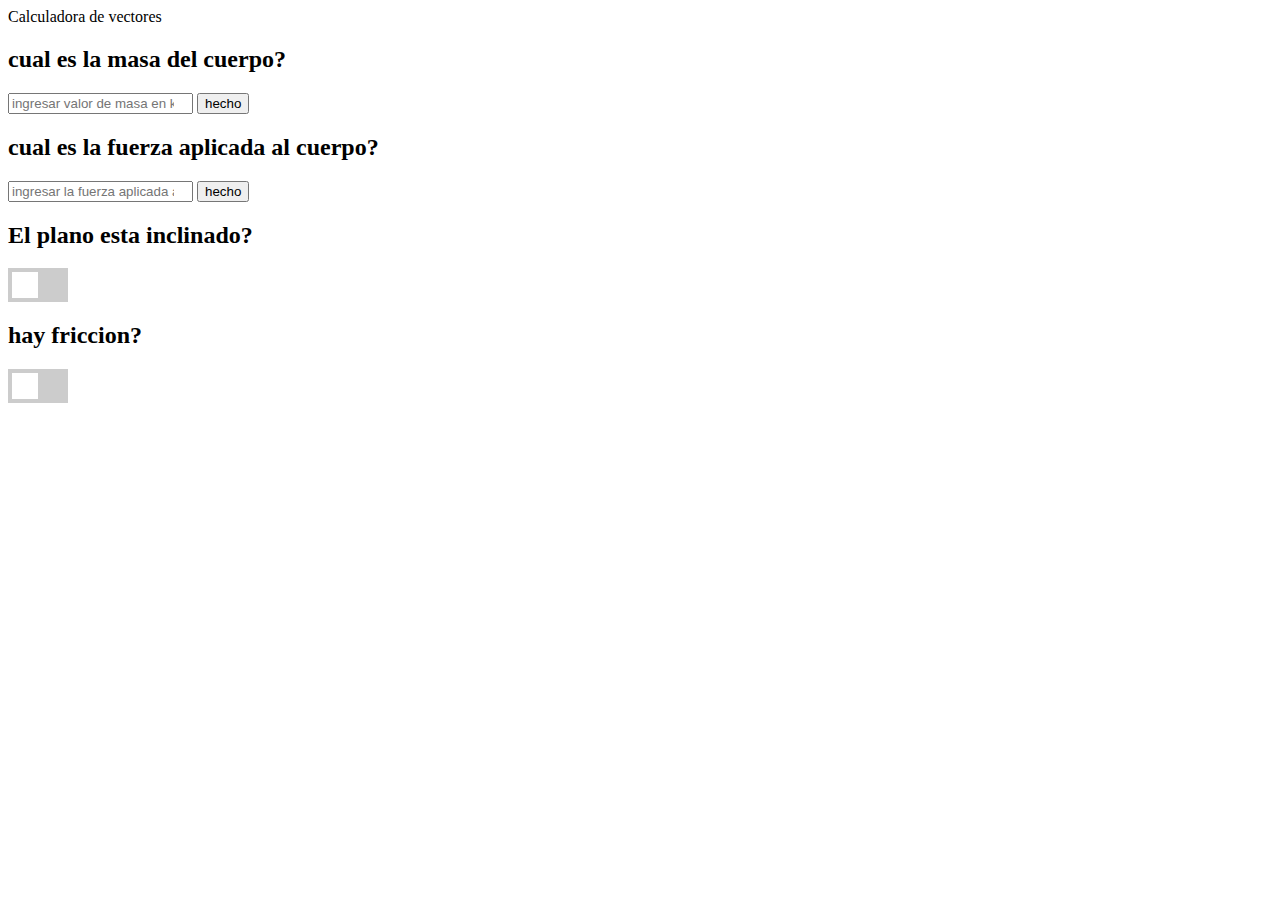
<file: main/index.html>
<!DOCTYPE html>
<html lang="en">
<head>
    <meta charset="UTF-8">
    <meta http-equiv="X-UA-Compatible" content="IE=edge">
    <meta name="viewport" content="width=device-width, initial-scale=1.0">
    <title>Document</title>
    <!-- <script src="app.js"></script> -->
    <link rel="stylesheet" href="style.css">
</head>
<body>
    <header>Calculadora de vectores</header>
    <nav></nav>
    <main>
        <div>
            <h2>cual es la masa del cuerpo?</h2>

            <input type="number" name="nummasa" placeholder="ingresar valor de masa en kg" id="masa" >
            <button type="button" onclick="capmasa()">hecho</button>
        </div>


        <div>
            <h2>cual es la fuerza aplicada al cuerpo?</h2>

            <input type="number" name="numfuerza" placeholder="ingresar la fuerza aplicada al cuerpo" id="fuerza">
            <button type="button" onclick="capfuerza()">hecho</button>
        </div>


        <div id="plano">
            <h2>El plano esta inclinado?</h2>
            <label class="switch">
                <input type="checkbox" id="planoS" >
                <span class="slider"></span>
              </label>
        </div>
        <div id="gradosp"></div>

        <div id="friccion">
            <h2>hay friccion?</h2>
            <label class="switch">
                <input type="checkbox" id="friccionS" >
                <span class="slider"></span>
              </label>
        </div>
        <div id="materiales"></div>
     
     
    </main>
    <footer></footer>
    
</body>
<script src="index.js"></script>
</html>
</file>
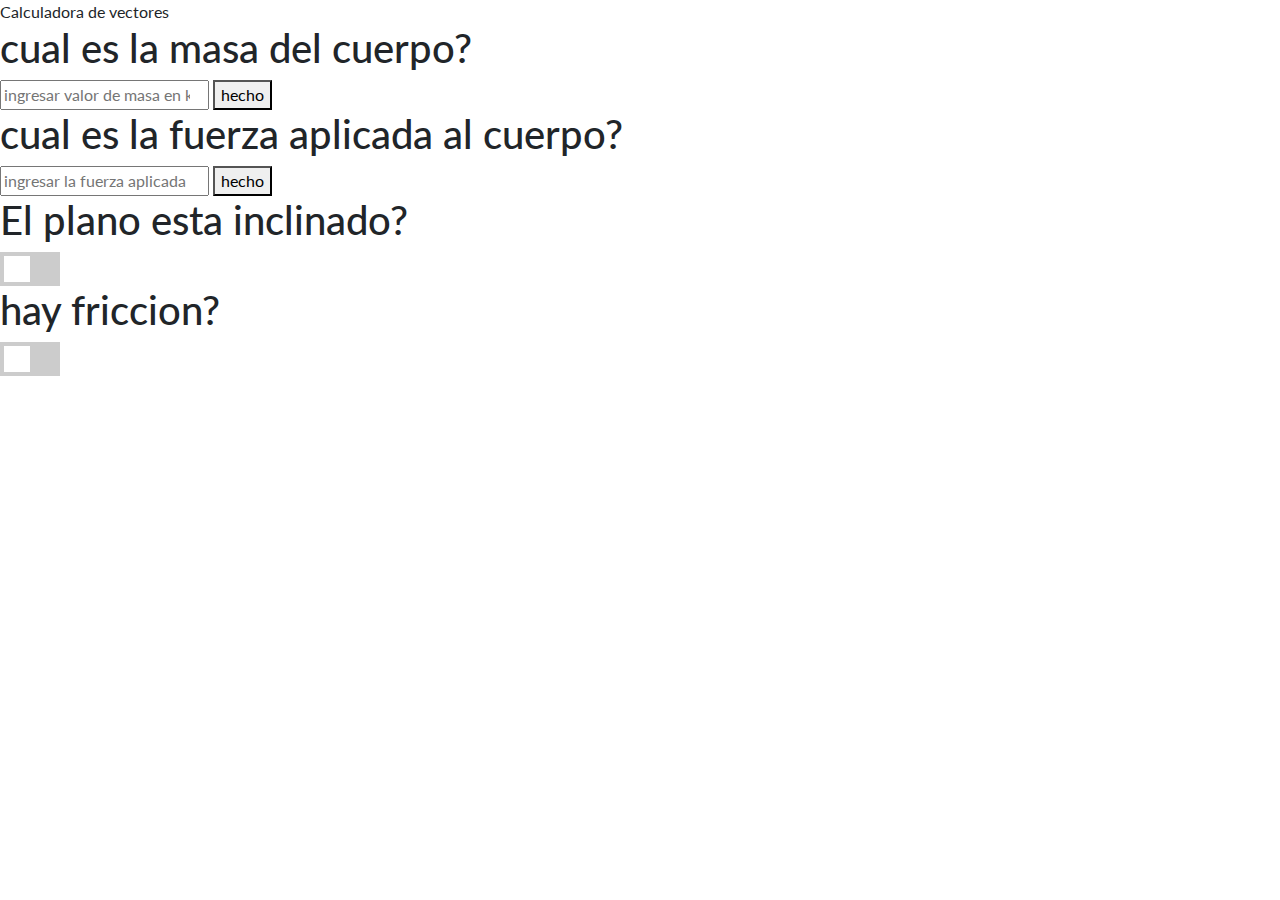
<file: programacion-fisica-main/main/index.html>
<!DOCTYPE html>
<html lang="en">
<head>
    <meta charset="UTF-8">
    <meta http-equiv="X-UA-Compatible" content="IE=edge">
    <meta name="viewport" content="width=device-width, initial-scale=1.0">
    <title>Document</title>
    <!-- <script src="app.js"></script> -->
    <link rel="stylesheet" href="style.css">
    <link rel="stylesheet" href="./bootstrap.min.css">

</head>
<body>
    <header>Calculadora de vectores</header>
    <nav></nav>
    <main>
        <div>
            <h2>cual es la masa del cuerpo?</h2>

            <input type="number" name="nummasa" placeholder="ingresar valor de masa en kg" id="masa" >
            <button type="button" onclick="capmasa()">hecho</button>
        </div>


        <div>
            <h2>cual es la fuerza aplicada al cuerpo?</h2>

            <input type="number" name="numfuerza" placeholder="ingresar la fuerza aplicada al cuerpo" id="fuerza">
            <button type="button" onclick="capfuerza()">hecho</button>
        </div>


        <div id="plano">
            <h2>El plano esta inclinado?</h2>
            <label class="switch">
                <input type="checkbox" id="planoS" >
                <span class="slider"></span>
              </label>
        </div>
        <div id="gradosp"></div>

        <div id="friccion">
            <h2>hay friccion?</h2>
            <label class="switch">
                <input type="checkbox" id="friccionS" >
                <span class="slider"></span>
              </label>
        </div>
        <div id="materiales"></div>
     
     
    </main>
    <footer></footer>
    
</body>
<script src="index.js"></script>
</html>
</file>
<file: main/style.css>
.switch {
    position: relative;
    display: inline-block;
    width: 60px;
    height: 34px;
  }
  
  /* Hide default HTML checkbox */
  .switch input {
    opacity: 0;
    width: 0;
    height: 0;
  }
  
  /* The slider */
  .slider {
    position: absolute;
    cursor: pointer;
    top: 0;
    left: 0;
    right: 0;
    bottom: 0;
    background-color: #ccc;
    -webkit-transition: .4s;
    transition: .4s;
  }
  
  .slider:before {
    position: absolute;
    content: "";
    height: 26px;
    width: 26px;
    left: 4px;
    bottom: 4px;
    background-color: white;
    -webkit-transition: .4s;
    transition: .4s;
  }
  
  input:checked + .slider {
    background-color: #2196F3;
  }
  
  input:focus + .slider {
    box-shadow: 0 0 1px #2196F3;
  }
  
  input:checked + .slider:before {
    -webkit-transform: translateX(26px);
    -ms-transform: translateX(26px);
    transform: translateX(26px);
  }
</file>
<file: programacion-fisica-main/main/style.css>
body{
  background-color: #2196F3;
}



.switch {
    position: relative;
    display: inline-block;
    width: 60px;
    height: 34px;
  }
  
  /* Hide default HTML checkbox */
  .switch input {
    opacity: 0;
    width: 0;
    height: 0;
  }
  
  /* The slider */
  .slider {
    position: absolute;
    cursor: pointer;
    top: 0;
    left: 0;
    right: 0;
    bottom: 0;
    background-color: #ccc;
    -webkit-transition: .4s;
    transition: .4s;
  }
  
  .slider:before {
    position: absolute;
    content: "";
    height: 26px;
    width: 26px;
    left: 4px;
    bottom: 4px;
    background-color: white;
    -webkit-transition: .4s;
    transition: .4s;
  }
  
  input:checked + .slider {
    background-color: #2196F3;
  }
  
  input:focus + .slider {
    box-shadow: 0 0 1px #2196F3;
  }
  
  input:checked + .slider:before {
    -webkit-transform: translateX(26px);
    -ms-transform: translateX(26px);
    transform: translateX(26px);
  }
</file>
